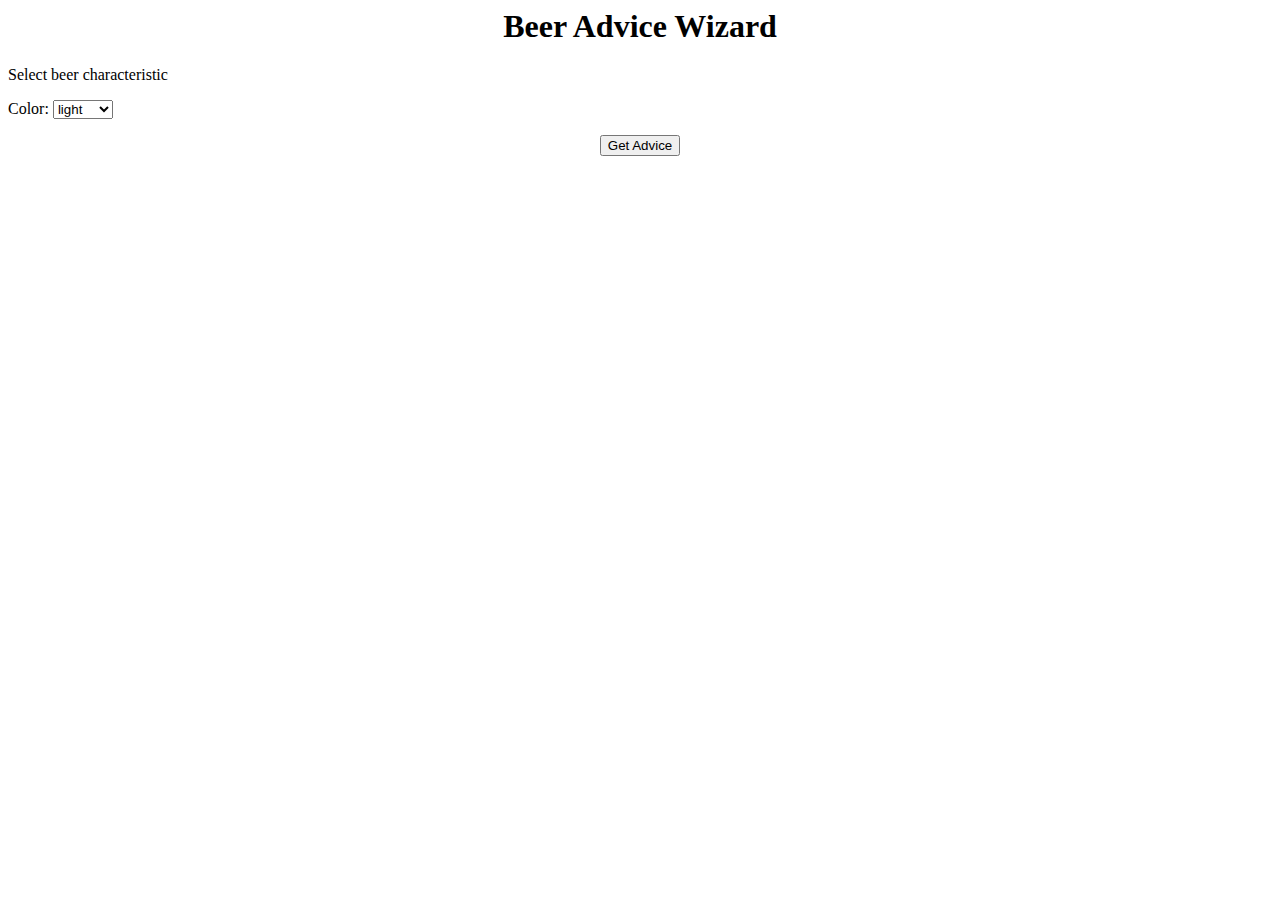
<file: DrinkAdvisor/web/form.html>
<!--
    Page:    form.html
    Author:  Textbook, with modifications by Jim Lombardo
    Version: 1.00
    Description:

    This is the home page for the application. Users select
    a beer type and submit that choice to the server for further
    processing. This page provides no output. This comment is an example
    of an HTML comment.
-->
<!DOCTYPE HTML PUBLIC "-//W3C//DTD HTML 4.01 Transitional//EN">
<html>
    <head>
        <title>Beer Advice Home (HTML)</title>
        <meta http-equiv="Content-Type" content="text/html; charset=UTF-8">
    </head>
    <body>
        <h1 align="center">Beer Advice Wizard</h1>
        <form id="form1" name="form1" method="POST" action="SelectBeer.do">
            <p>Select beer characteristic<p>
            <p>Color:
                <!-- the name attribute is set to 'color' which is the
                     parameter to be retrieved by the servlet -->
                <select id="color" name="color" size ="1">
                    <option value="light"> light </option>
                    <option value="amber">amber</option>
                    <option value="brown">brown</option>
                    <option value="dark">dark</option>
                </select>
            </p>
            <center>
                <input id="beerSubmit" name="beerSubmit" type="submit" value="Get Advice">
            </center>
        </form>
    </body>
</html>
</file>
